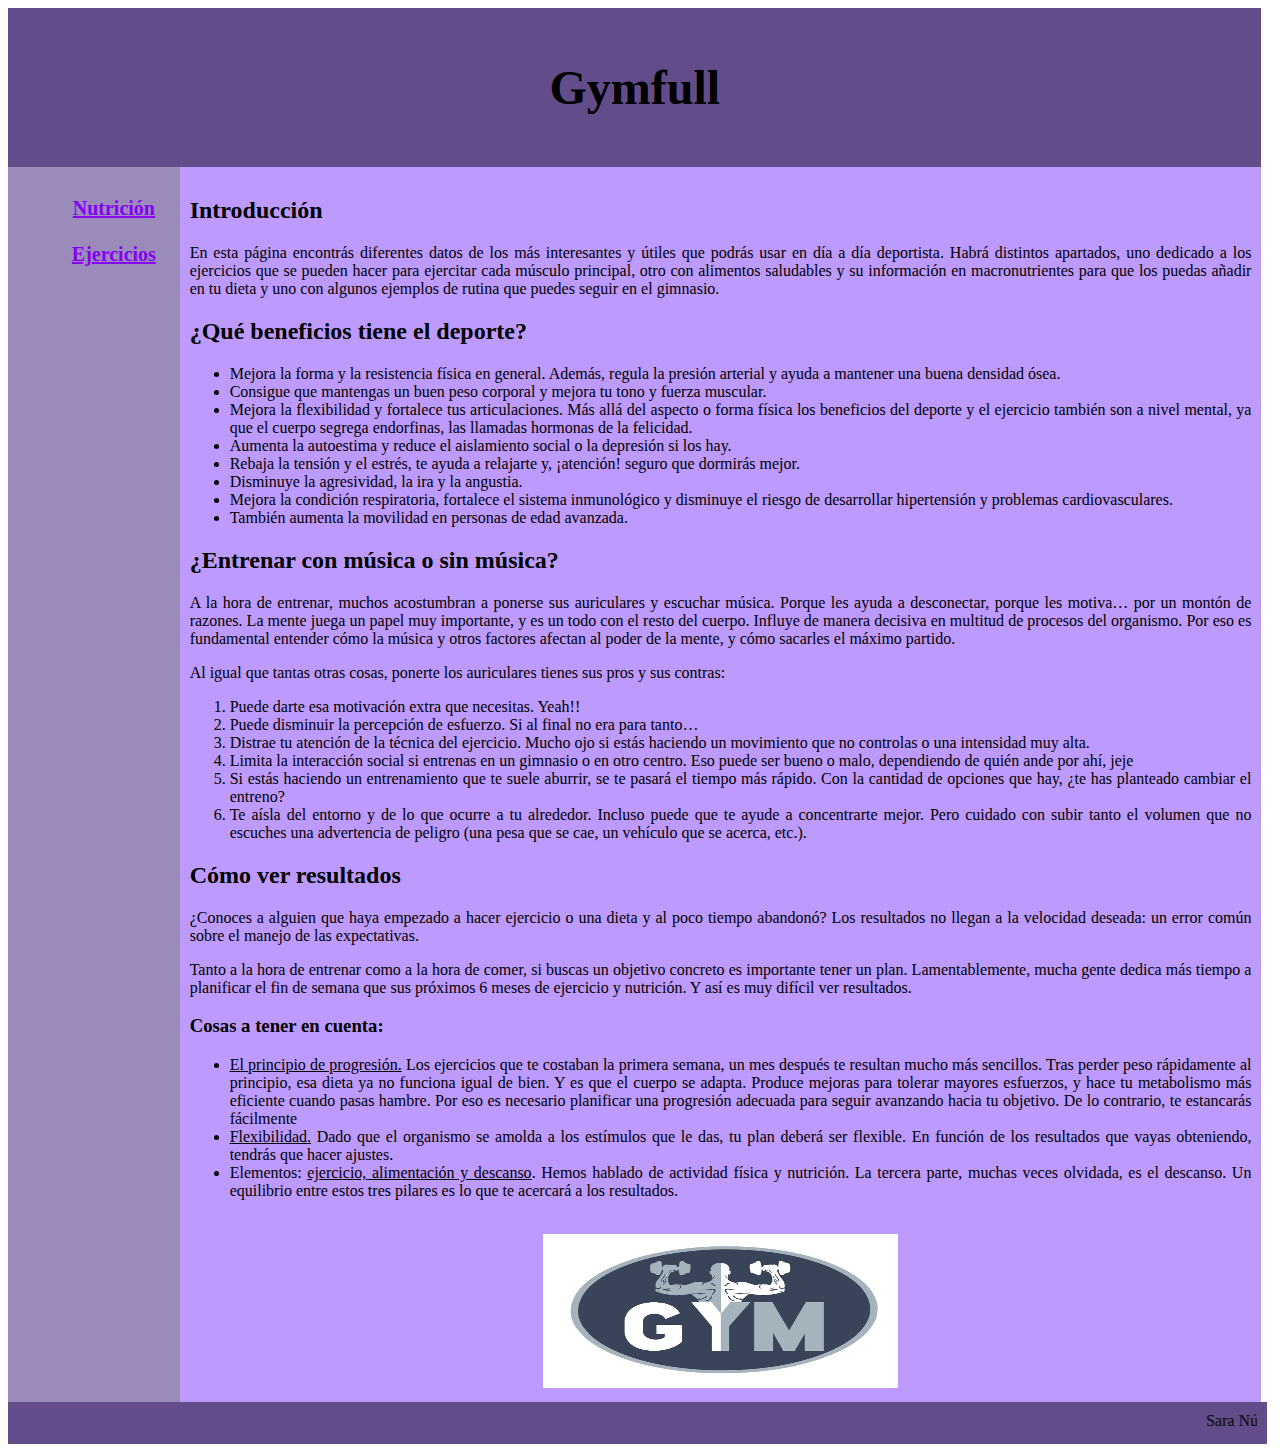
<file: index.html>
<!DOCTYPE html>
<html lang="en">

<head>
    <meta charset="UTF-8">
    <meta http-equiv="X-UA-Compatible" content="IE=edge">
    <meta name="viewport" content="width=device-width, initial-scale=1.0">
    <link rel="stylesheet" href="estilos.css">
    <link rel="shortcut icon" href="./img/logo.png" size="64x64">
    <title>Gymfull</title>
</head>

<body>
    <div id="contenedor">
        <div id="cabecera">
            <h1>Gymfull</h1>
        </div>
        <div id="menu">
            <ul class="basico">
                <li><a href="nutricion.html">Nutrición</a></li>
                <br>
                <li><a href="ejercicios.html">Ejercicios</a></li>
                <br>
            </ul>
        </div>
        <div id="contenido">
            <h2>Introducción</h2>
            <p>En esta página encontrás diferentes datos de los más
                interesantes y útiles que podrás usar en día a día
                deportista. Habrá distintos apartados, uno dedicado
                a los ejercicios que se pueden hacer para ejercitar
                cada músculo principal, otro con alimentos saludables
                y su información en macronutrientes para que los puedas
                añadir en tu dieta y uno con algunos ejemplos de rutina
                que puedes seguir en el gimnasio.
            </p>
            <h2>¿Qué beneficios tiene el deporte?</h2>
            <ul>
                <li>Mejora la forma y la resistencia física en general.
                    Además, regula la presión arterial y ayuda a mantener
                    una buena densidad ósea. </li>
                <li>Consigue que mantengas un buen peso corporal y mejora
                    tu tono y fuerza muscular.</li>
                <li>Mejora la flexibilidad y fortalece tus articulaciones.
                    Más allá del aspecto o forma física los beneficios del deporte
                    y el ejercicio también son a nivel mental, ya que el cuerpo
                    segrega endorfinas, las llamadas hormonas de la felicidad.</li>
                <li>Aumenta la autoestima y reduce el aislamiento social o la depresión
                    si los hay.</li>
                <li>Rebaja la tensión y el estrés, te ayuda a relajarte y, ¡atención!
                    seguro que dormirás mejor.</li>
                <li>Disminuye la agresividad, la ira y la angustia.</li>
                <li>Mejora la condición respiratoria, fortalece el sistema inmunológico
                    y disminuye el riesgo de desarrollar hipertensión y problemas cardiovasculares.</li>
                <li>También aumenta la movilidad en personas de edad avanzada.</li>
            </ul>
            <h2>¿Entrenar con música o sin música?</h2>
            <p>A la hora de entrenar, muchos acostumbran a ponerse sus auriculares y
                escuchar música. Porque les ayuda a desconectar, porque les motiva… por un montón de razones.
                La mente juega un papel muy importante, y es un todo con el resto del cuerpo.
                Influye de manera decisiva en multitud de procesos del organismo. Por eso es
                fundamental entender cómo la música y otros factores afectan al poder
                de la mente, y cómo sacarles el máximo partido.</p>
            <p>Al igual que tantas otras cosas, ponerte los auriculares tienes sus pros y sus contras:</p>
            <ol>
                <li>Puede darte esa motivación extra que necesitas. Yeah!!</li>
                <li>Puede disminuir la percepción de esfuerzo. Si al final no era para tanto…</li>
                <li>Distrae tu atención de la técnica del ejercicio. Mucho ojo si estás haciendo
                    un movimiento que no controlas o una intensidad muy alta.</li>
                <li>Limita la interacción social si entrenas en un gimnasio o en otro centro.
                    Eso puede ser bueno o malo, dependiendo de quién ande por ahí, jeje</li>
                <li>Si estás haciendo un entrenamiento que te suele aburrir, se te pasará el
                    tiempo más rápido. Con la cantidad de opciones que hay, ¿te has planteado
                    cambiar el entreno?</li>
                <li>Te aísla del entorno y de lo que ocurre a tu alrededor. Incluso puede que
                    te ayude a concentrarte mejor. Pero cuidado con subir tanto el volumen
                    que no escuches una advertencia de peligro (una pesa que se cae, un
                    vehículo que se acerca, etc.).</li>
            </ol>
            <h2>Cómo ver resultados</h2>
            <p>¿Conoces a alguien que haya empezado a hacer ejercicio o una dieta y al poco
                tiempo abandonó? Los resultados no llegan a la velocidad deseada: un error
                común sobre el manejo de las expectativas.</p>
            <p>Tanto a la hora de entrenar como a la hora de comer, si buscas un objetivo
                concreto es importante tener un plan. Lamentablemente, mucha gente dedica
                más tiempo a planificar el fin de semana que sus próximos 6 meses de ejercicio
                y nutrición. Y así es muy difícil ver resultados.</p>
            <h3>Cosas a tener en cuenta:</h3>
            <ul>
                <li><u>El principio de progresión.</u> Los ejercicios que te costaban la primera semana,
                    un mes después te resultan mucho más sencillos. Tras perder peso rápidamente
                    al principio, esa dieta ya no funciona igual de bien. Y es que el cuerpo se adapta.
                    Produce mejoras para tolerar mayores esfuerzos, y hace tu metabolismo más eficiente
                    cuando pasas hambre. Por eso es necesario planificar una progresión adecuada para
                    seguir avanzando hacia tu objetivo. De lo contrario, te estancarás fácilmente</li>
                <li><u>Flexibilidad.</u> Dado que el organismo se amolda a los estímulos que le das, tu plan
                    deberá ser flexible. En función de los resultados que vayas obteniendo, tendrás que
                    hacer ajustes.</li>
                <li>Elementos: <u>ejercicio, alimentación y descanso</u>. Hemos hablado de actividad física
                    y nutrición. La tercera parte, muchas veces olvidada, es el descanso. Un equilibrio
                    entre estos tres pilares es lo que te acercará a los resultados.</li>
            </ul>
            <br>
            <center>
                <img src="./img/foto index.png" width="355" height="154">
            </center>
        </div>
        <div id="pie">
            <marquee>Sara Núñez BC2A</marquee>
        </div>
    </div>

</body>

</html>
</file>
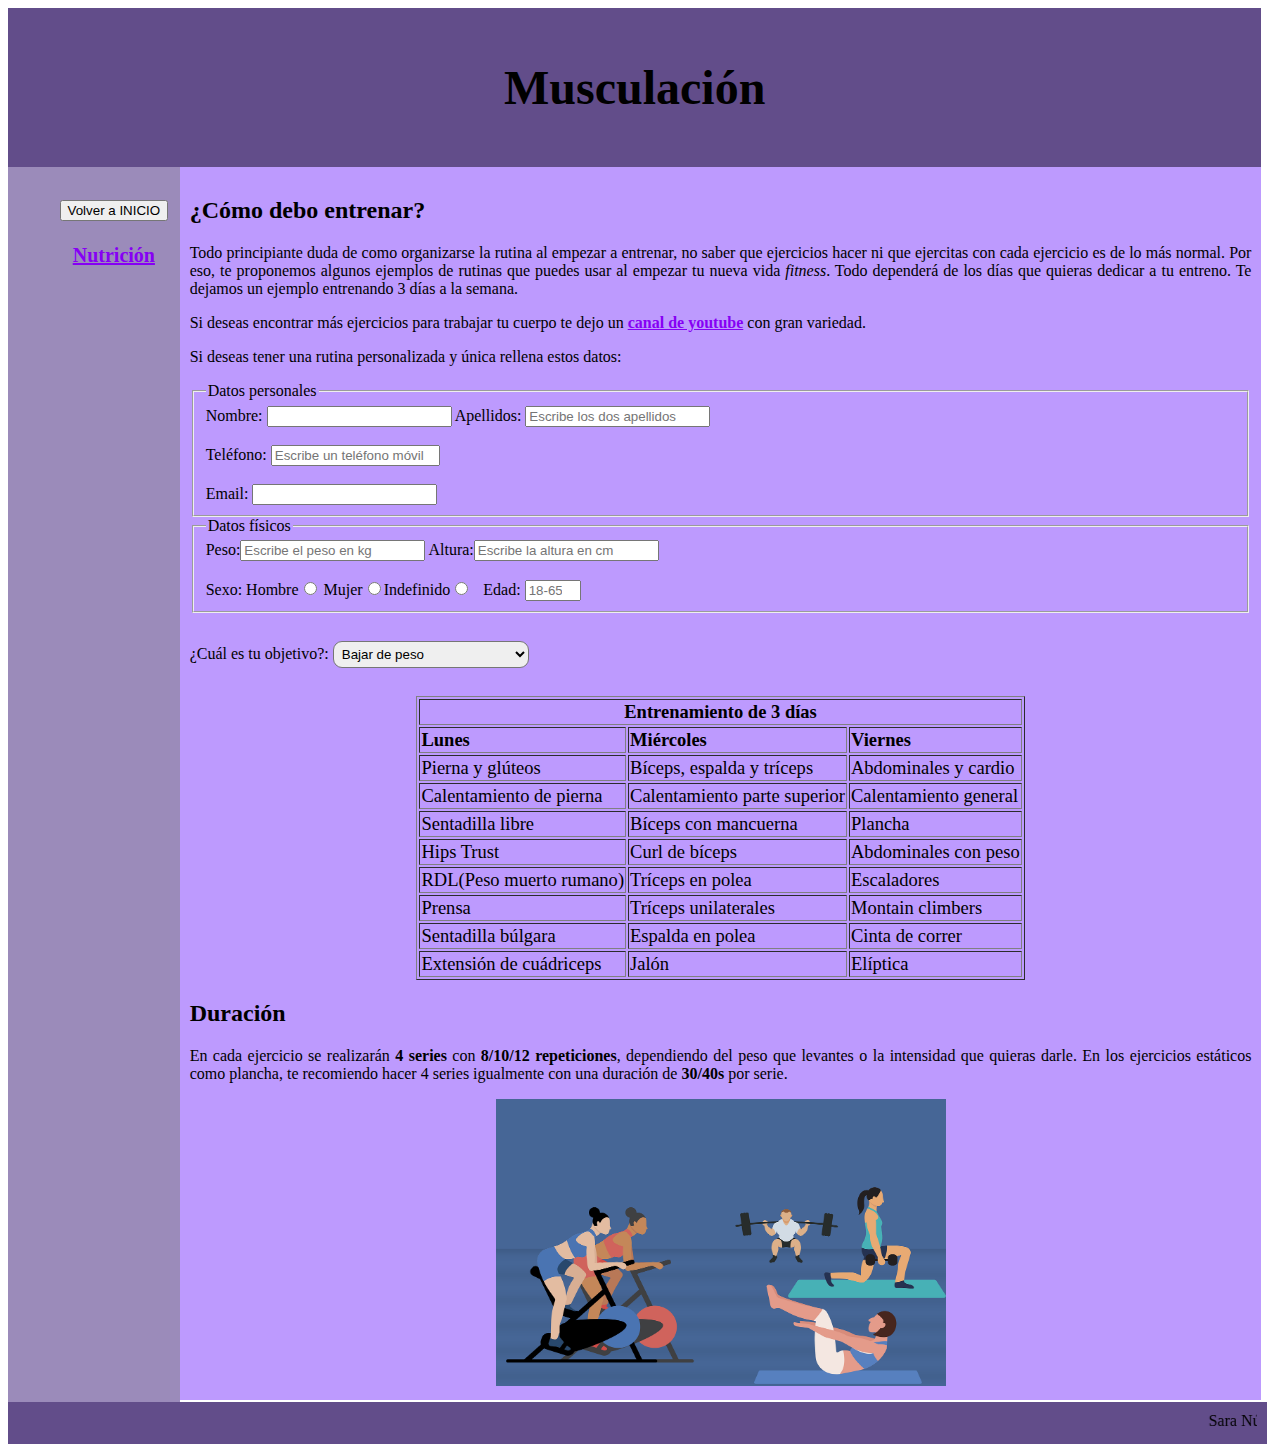
<file: ejercicios.html>
<!DOCTYPE html>
<html lang="en">

<head>
    <meta charset="UTF-8">
    <meta http-equiv="X-UA-Compatible" content="IE=edge">
    <meta name="viewport" content="width=device-width, initial-scale=1.0">
    <link rel="stylesheet" href="estilos.css">
    <link rel="shortcut icon" href="./img/logo.png" size="64x64">
    <title>Gymfull</title>
</head>

<body>
    <div id="contenedor">
        <div id="cabecera">
            <h1>Musculación</h1>
        </div>
        <div id="menu">
            <ul class="basico">
                <li><a href="index.html"><input type="button" value="Volver a INICIO"></a></li>
                <br>
                <li><a href="nutricion.html">Nutrición</a></li>
                <br>
            </ul>
        </div>
        <div id="contenido">
            <h2>¿Cómo debo entrenar?</h2>
            <p>Todo principiante duda de como organizarse la rutina al empezar a entrenar,
                no saber que ejercicios hacer ni que ejercitas con cada ejercicio es de lo más
                normal. Por eso, te proponemos algunos ejemplos de rutinas que puedes usar
                al empezar tu nueva vida <i>fitness</i>. Todo dependerá de los días que quieras
                dedicar a tu entreno. Te dejamos un ejemplo entrenando 3 días a la semana.
            </p>
            <p>Si deseas encontrar más ejercicios para trabajar tu cuerpo te dejo un
                <a href="https://www.youtube.com/results?search_query=patry+jordan"> canal de youtube</a>
                con gran variedad.
            </p>
            <p>Si deseas tener una rutina personalizada y única rellena estos datos:</p>
            <form>
                <fieldset>
                    <legend>Datos personales</legend>
                    <label>Nombre: <input type="text" required name="nombre" /><label>
                            <label>Apellidos: <input type="text" placeholder="Escribe los dos apellidos"
                                    name="apellidos" /><label>
                                    <br><br>
                                    <label>Teléfono: <input type="text" placeholder="Escribe un teléfono móvil"
                                            name="telefono" size="18" maxlength="9"><label>
                                            <br><br>
                                            <label>Email: <input type="email" name="correo" multiple></label>
                </fieldset>
                <fieldset>
                    <legend>Datos físicos</legend>
                    <label>Peso:<input type="text" placeholder="Escribe el peso en kg" required name="peso" /></label>
                    <label>Altura:<input type="text" placeholder="Escribe la altura en cm" required
                            name="altura" /></label>
                    <br><br>
                    <label>Sexo: Hombre<input type="radio" name="sexo" value="h"> Mujer<input type="radio" name="sexo"
                            value="m">Indefinido<input type="radio" name="sexo" value="i"></label>&nbsp;&nbsp;
                    <label>Edad: <input type="number" name="edad" min="18" max="65" placeholder="18-65"></label>
                </fieldset>
                <br>
                ¿Cuál es tu objetivo?:
                <select name="obj">
                    <option value="df" selected="selected">Bajar de peso</option>
                    <option value="aum">Aumentar la masa muscular</option>
                    <option value="mt">Mantener la forma física</option>
                    <option value="gp">Ganar peso</option>
                </select>
            </form>
            <br>
            <table border="1">
                <tr>
                    <th colspan="3" class="centrado">Entrenamiento de 3 días</th>
                </tr>
                <tr>
                    <th>Lunes</th>
                    <th>Miércoles</th>
                    <th>Viernes</th>
                </tr>
                <tr>
                    <td>Pierna y glúteos</td>
                    <td>Bíceps, espalda y tríceps</td>
                    <td>Abdominales y cardio</td>
                </tr>
                <tr>
                    <td>Calentamiento de pierna</td>
                    <td>Calentamiento parte superior</td>
                    <td>Calentamiento general</td>
                </tr>
                <tr>
                    <td>Sentadilla libre</td>
                    <td>Bíceps con mancuerna</td>
                    <td>Plancha</td>
                </tr>
                <tr>
                    <td>Hips Trust</td>
                    <td>Curl de bíceps</td>
                    <td>Abdominales con peso</td>
                </tr>
                <tr>
                    <td>RDL(Peso muerto rumano)</td>
                    <td>Tríceps en polea</td>
                    <td>Escaladores</td>
                </tr>
                <tr>
                    <td>Prensa</td>
                    <td>Tríceps unilaterales</td>
                    <td>Montain climbers</td>
                </tr>
                <tr>
                    <td>Sentadilla búlgara</td>
                    <td>Espalda en polea</td>
                    <td>Cinta de correr</td>
                </tr>
                <tr>
                    <td>Extensión de cuádriceps</td>
                    <td>Jalón</td>
                    <td>Elíptica</td>
                </tr>
            </table>
            <h2>Duración</h2>
            <p>En cada ejercicio se realizarán <b>4 series</b> con <b>8/10/12 repeticiones</b>, dependiendo
                del peso que levantes o la intensidad que quieras darle. En los ejercicios estáticos
                como plancha, te recomiendo hacer 4 series igualmente con una duración de <b>30/40s</b>
                por serie.
            </p>
            <center>
                <img src="./img/foto ejercicios.png" height="287" width="450">
            </center>
        </div>
        <div id="pie">
            <marquee>Sara Núñez BC2A</marquee>
        </div>
    </div>

</body>

</html>
</file>
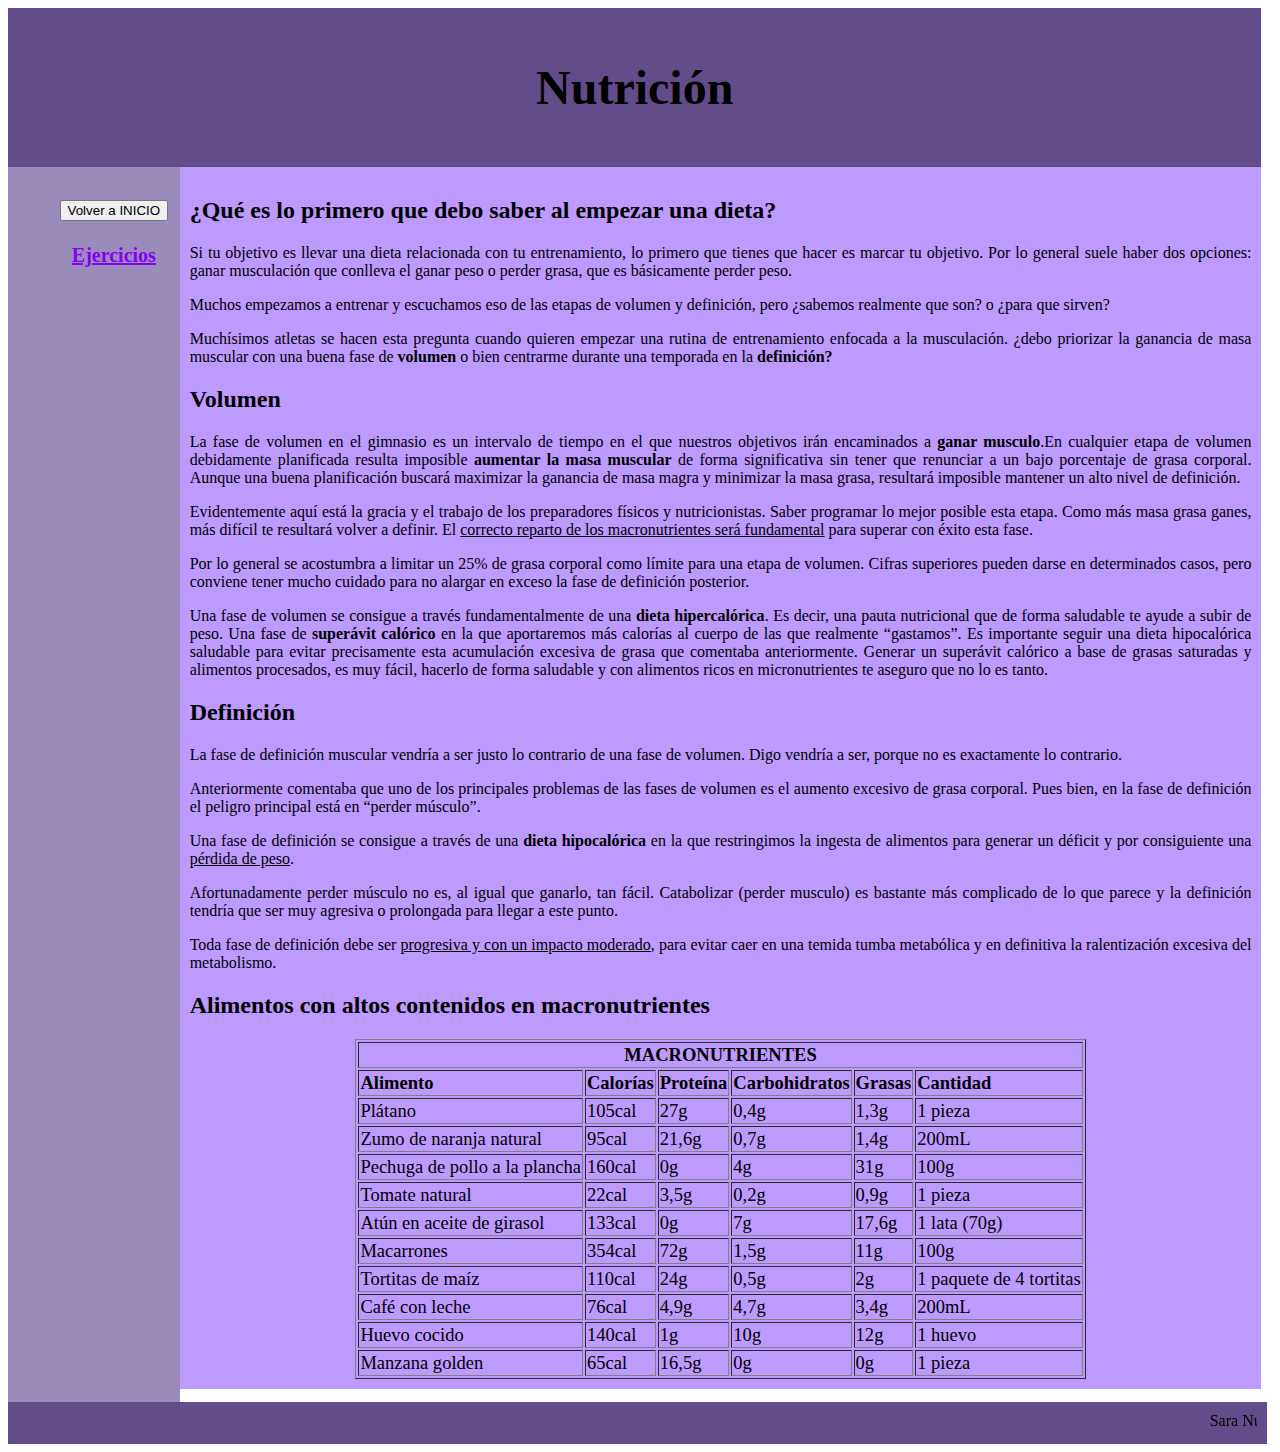
<file: nutricion.html>
<!DOCTYPE html>
<html lang="en">

<head>
    <meta charset="UTF-8">
    <meta http-equiv="X-UA-Compatible" content="IE=edge">
    <meta name="viewport" content="width=device-width, initial-scale=1.0">
    <link rel="stylesheet" href="estilos.css">
    <link rel="shortcut icon" href="./img/logo.png" size="64x64">
    <title>Gymfull</title>
</head>

<body>
    <div id="contenedor">
        <div id="cabecera">
            <h1>Nutrición</h1>
        </div>
        <div id="menu">
            <ul class="basico">
                <li><a href="index.html"><input type="button" value="Volver a INICIO"></a></li>
                <br>
                <li><a href="ejercicios.html">Ejercicios</a></li>
            </ul>
        </div>
        <div id="contenido">
            <h2>¿Qué es lo primero que debo saber al empezar una dieta?</h2>
            <p>Si tu objetivo es llevar una dieta relacionada con tu entrenamiento,
                lo primero que tienes que hacer es marcar tu objetivo. Por lo general
                suele haber dos opciones: ganar musculación que conlleva el ganar peso
                o perder grasa, que es básicamente perder peso.
            </p>
            <p>Muchos empezamos a entrenar y escuchamos eso de las etapas de volumen
                y definición, pero ¿sabemos realmente que son? o ¿para que sirven?</p>
            <p>Muchísimos atletas se hacen esta pregunta cuando quieren empezar una
                rutina de entrenamiento enfocada a la musculación. ¿debo priorizar
                la ganancia de masa muscular con una buena fase de <b>volumen</b> o bien
                centrarme durante una temporada en la <b>definición?</b></p>
            <h2>Volumen</h2>
            <p>La fase de volumen en el gimnasio es un intervalo de tiempo en el que
                nuestros objetivos irán encaminados a <b>ganar musculo</b>.En cualquier etapa
                de volumen debidamente planificada resulta imposible <b>aumentar la masa
                    muscular</b> de forma significativa sin tener que renunciar a un bajo porcentaje
                de grasa corporal. Aunque una buena planificación buscará maximizar la
                ganancia de masa magra y minimizar la masa grasa, resultará imposible mantener
                un alto nivel de definición.</p>
            <p>Evidentemente aquí está la gracia y el trabajo de los preparadores físicos
                y nutricionistas. Saber programar lo mejor posible esta etapa. Como más masa
                grasa ganes, más difícil te resultará volver a definir. El <u>correcto reparto
                    de los macronutrientes será fundamental</u> para superar con éxito esta fase.</p>
            <p>Por lo general se acostumbra a limitar un 25% de grasa corporal como límite
                para una etapa de volumen. Cifras superiores pueden darse en determinados
                casos, pero conviene tener mucho cuidado para no alargar en exceso la fase
                de definición posterior.</p>
            <p>Una fase de volumen se consigue a través fundamentalmente de una <b>dieta hipercalórica</b>.
                Es decir, una pauta nutricional que de forma saludable te ayude a subir de peso.
                Una fase de <b>superávit calórico</b> en la que aportaremos más calorías al cuerpo de
                las que realmente “gastamos”. Es importante seguir una dieta hipocalórica saludable
                para evitar precisamente esta acumulación excesiva de grasa que comentaba anteriormente.
                Generar un superávit calórico a base de grasas saturadas y alimentos procesados,
                es muy fácil, hacerlo de forma saludable y con alimentos ricos en micronutrientes
                te aseguro que no lo es tanto.</p>
            <h2>Definición</h2>
            <p>La fase de definición muscular vendría a ser justo lo contrario de una fase de volumen.
                Digo vendría a ser, porque no es exactamente lo contrario.</p>
            <p>Anteriormente comentaba que uno de los principales problemas de las fases de volumen
                es el aumento excesivo de grasa corporal. Pues bien, en la fase de definición el peligro
                principal está en “perder músculo”.</p>
            <p>Una fase de definición se consigue a través de una <b>dieta hipocalórica</b> en la que restringimos
                la ingesta de alimentos para generar un déficit y por consiguiente una <u>pérdida de peso</u>.</p>
            <p>Afortunadamente perder músculo no es, al igual que ganarlo, tan fácil. Catabolizar
                (perder musculo) es bastante más complicado de lo que parece y la definición tendría
                que ser muy agresiva o prolongada para llegar a este punto.</p>
            <p>Toda fase de definición debe ser <u>progresiva y con un impacto moderado</u>, para evitar caer
                en una temida tumba metabólica y en definitiva la ralentización excesiva del metabolismo.</p>
            <h2>Alimentos con altos contenidos en macronutrientes</h2>
            <table border="1">
                <tr>
                    <th colspan="7" class="centrado">MACRONUTRIENTES</th>
                </tr>
                <tr>
                    <th>Alimento</th>
                    <th>Calorías</th>
                    <th>Proteína</th>
                    <th>Carbohidratos</th>
                    <th>Grasas</th>
                    <th>Cantidad</th>
                </tr>
                <tr>
                    <td>Plátano</td>
                    <td>105cal</td>
                    <td>27g</td>
                    <td>0,4g</td>
                    <td>1,3g</td>
                    <td>1 pieza</td>
                </tr>
                <tr>
                    <td>Zumo de naranja natural</td>
                    <td>95cal</td>
                    <td>21,6g</td>
                    <td>0,7g</td>
                    <td>1,4g</td>
                    <td>200mL</td>
                </tr>
                <tr>
                    <td>Pechuga de pollo a la plancha</td>
                    <td>160cal</td>
                    <td>0g</td>
                    <td>4g</td>
                    <td>31g</td>
                    <td>100g</td>
                </tr>
                <tr>
                    <td>Tomate natural</td>
                    <td>22cal</td>
                    <td>3,5g</td>
                    <td>0,2g</td>
                    <td>0,9g</td>
                    <td>1 pieza</td>
                </tr>
                <tr>
                    <td>Atún en aceite de girasol</td>
                    <td>133cal</td>
                    <td>0g</td>
                    <td>7g</td>
                    <td>17,6g</td>
                    <td>1 lata (70g)</td>
                </tr>
                <tr>
                    <td>Macarrones</td>
                    <td>354cal</td>
                    <td>72g</td>
                    <td>1,5g</td>
                    <td>11g</td>
                    <td>100g</td>
                </tr>
                <tr>
                    <td>Tortitas de maíz</td>
                    <td>110cal</td>
                    <td>24g</td>
                    <td>0,5g</td>
                    <td>2g</td>
                    <td>1 paquete de 4 tortitas</td>
                </tr>
                <tr>
                    <td>Café con leche</td>
                    <td>76cal</td>
                    <td>4,9g</td>
                    <td>4,7g</td>
                    <td>3,4g</td>
                    <td>200mL</td>
                </tr>
                <tr>
                    <td>Huevo cocido</td>
                    <td>140cal</td>
                    <td>1g</td>
                    <td>10g</td>
                    <td>12g</td>
                    <td>1 huevo</td>
                </tr>
                <tr>
                    <td>Manzana golden</td>
                    <td>65cal</td>
                    <td>16,5g</td>
                    <td>0g</td>
                    <td>0g</td>
                    <td>1 pieza</td>
                </tr>
            </table>
        </div>
        <div id="pie">
            <marquee>Sara Núñez BC2A</marquee>
        </div>
    </div>

</body>

</html>
</file>
<file: estilos.css>
#cabecera {
    background-color: #624d8a;
    padding: 20px;
    font-size: 1.5rem;
    text-align: center;
    width: 96%;
}

#contenedor {
    margin: 0 auto;
    width: 100%;
    height: 100%;
}

#contenido {
    background-color: #bd9afe;
    float: left;
    height: 100%;
    padding: 10px;
    width: 84%;
    text-align: justify;
}

#menu {
    background-color: #9b8bba;
    text-align: center;
    float: left;
    height: 1215px;
    padding: 10px;
    width: 12%;
    font-size: 20px;
}

#pie {
    background-color: #624d8a;
    clear: both;
    padding: 10px;
    text-align: center;
    font-size: 1rem;
    width: 98%;
}

p {
    text-align: justify;
}

.centrado {
    text-align: center;
}

.basico {
    list-style-type: none;
}

a:link {
    font-weight: bold;
    color: #8600f4;
}

a:hover {
    text-shadow: 3px -2px 4px white;
}

a:active {
    letter-spacing: 3px;
    color: #ff23c8;
}

a:visited {
    text-decoration: line-through;
}

table {
    margin: 0 auto;
    font-size: 1.158rem;
}

select {
    margin-bottom: 10px;
    margin-top: 10px;
    font-family: cursive, sans-serif;
    outline: 0;
    padding: 4px;
    border-radius: 9px;
}
</file>
